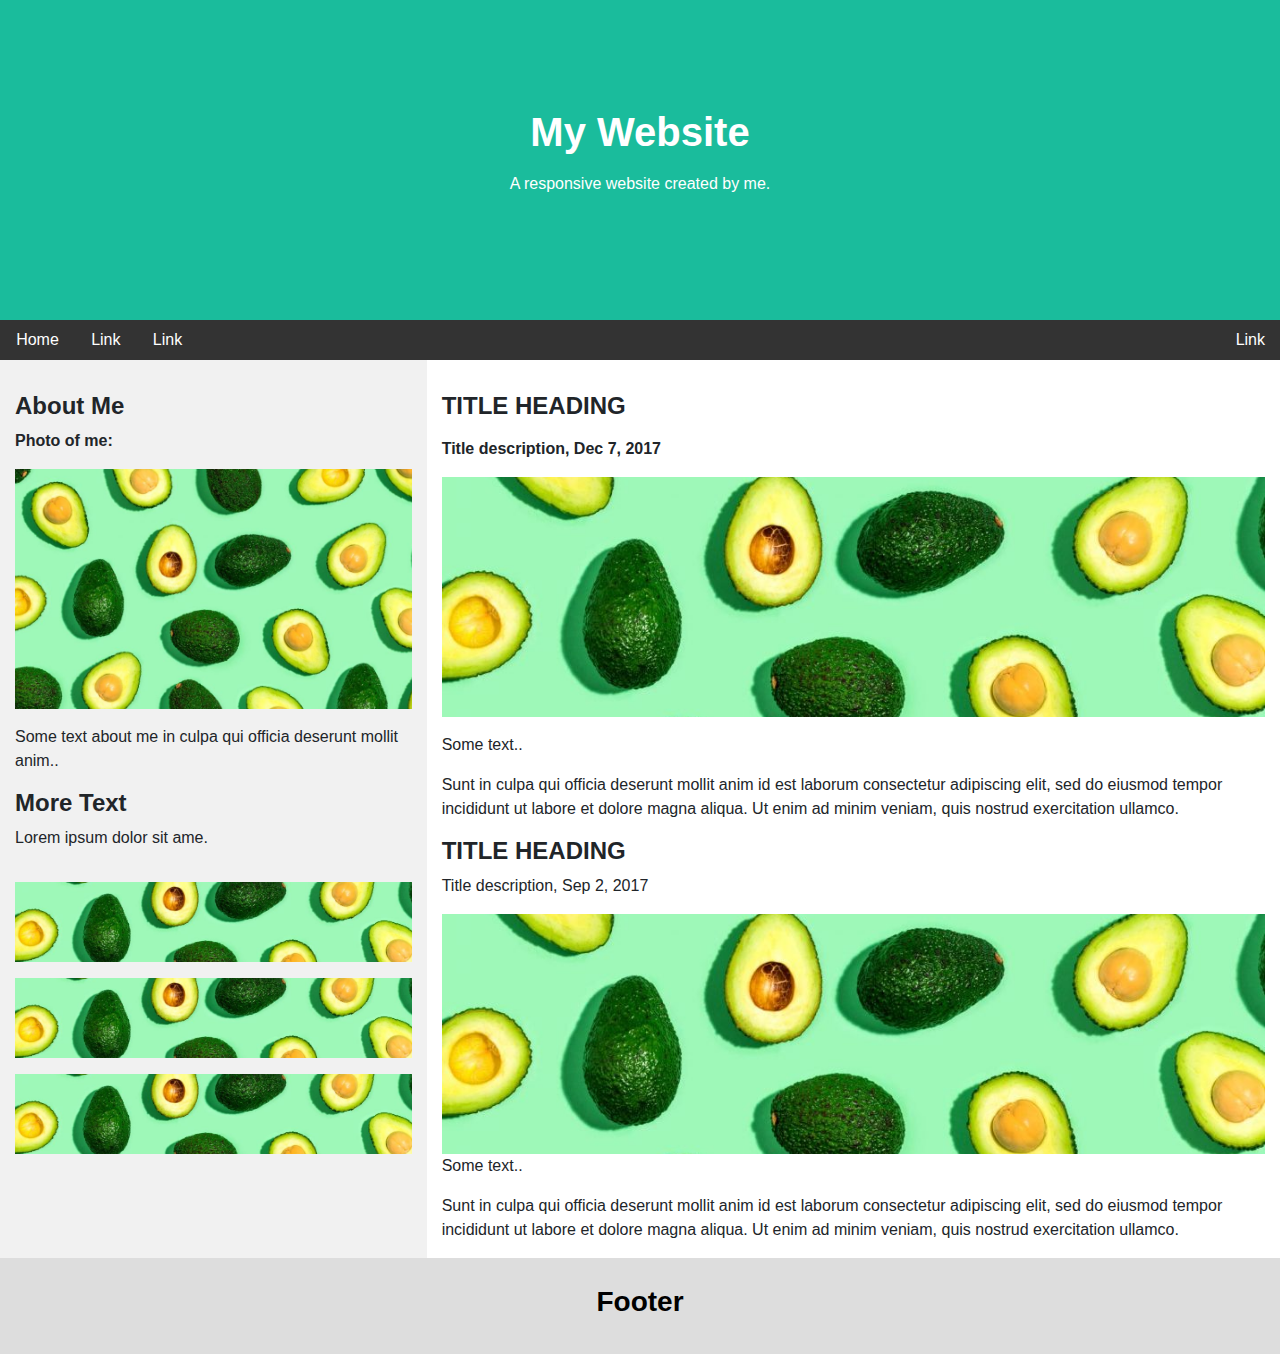
<file: Lab-Work/index.html>
<!doctype html>
<html lang="en">

<head>
    <title>Title</title>
    <meta charset="utf-8">
    <meta name="viewport" content="width=device-width, initial-scale=1, shrink-to-fit=no">
    <link rel="stylesheet" href="https://stackpath.bootstrapcdn.com/bootstrap/4.3.1/css/bootstrap.min.css"
        integrity="sha384-ggOyR0iXCbMQv3Xipma34MD+dH/1fQ784/j6cY/iJTQUOhcWr7x9JvoRxT2MZw1T" crossorigin="anonymous">
    <link rel="stylesheet" href="style.css">
</head>

<body>




    <script src="https://cdnjs.cloudflare.com/ajax/libs/jquery/3.4.1/jquery.min.js"></script>
    <script src="https://stackpath.bootstrapcdn.com/bootstrap/4.3.1/js/bootstrap.min.js"
        integrity="sha384-JjSmVgyd0p3pXB1rRibZUAYoIIy6OrQ6VrjIEaFf/nJGzIxFDsf4x0xIM+B07jRM"
        crossorigin="anonymous"></script>

    <script>
        $(document).ready(function () {
            function createElement(element, text, className, parent, attr, attrvalue) {
                let elem = document.createElement(element);
                $(elem).text(text);
                $(elem).addClass(className);
                $(elem).attr(attr, attrvalue)
                $(parent).append(elem);
            }
            function createElement2(element, text, className, parent, attr, attrvalue) {
                let elem = document.createElement(element);
                $(elem).text(text);
                $(elem).addClass(className);
                $(elem).attr(attr, attrvalue)
                document.getElementsByClassName(parent)[0].appendChild(elem);
            }

            createElement('header', null, 'hd-part', 'body');
            createElement('div', null, 'hd-p', 'header');
            createElement2('h1', 'My Website', 'hd-part-wrt1', 'hd-p');
            createElement2('p', 'A responsive website created by me.', 'hd-part-wrt2', 'hd-p');
            createElement('nav', null, 'nav-part row', 'body');
            createElement2('div', null, 'nav col-md-2', 'nav-part');
            createElement2('a', 'Home', 'link', 'nav', 'href', '#');
            createElement2('a', 'Link', 'link', 'nav', 'href', '#');
            createElement2('a', 'Link', 'link', 'nav', 'href', '#');
            createElement2('div', null, 'nav2 col-md-10', 'nav-part');
            createElement2('a', 'Link', 'link', 'nav2', 'href', '#');
            createElement('main', null, 'main-part container-fluid', 'body');
            createElement2('div', null, 'nese row', 'main-part');
            createElement2('aside', null, 'aside-part col-md-4', 'nese');
            createElement2('div', null, 'about-part', 'aside-part');
            createElement2('h4', 'About Me', null, 'about-part');
            createElement2('p', 'Photo of me:', null, 'about-part');
            createElement2('img', null, null, 'about-part', 'src', 'avocado.jpg');
            createElement2('p', 'Some text about me in culpa qui officia deserunt mollit anim..', null, 'about-part');
            createElement2('div', null, 'more-part', 'aside-part');
            createElement2('h4', 'More Text', null, 'more-part');
            createElement2('p', 'Lorem ipsum dolor sit ame.', null, 'more-part');
            createElement2('img', null, null, 'more-part', 'src', 'avocado.jpg');
            createElement2('img', null, null, 'more-part', 'src', 'avocado.jpg');
            createElement2('img', null, null, 'more-part', 'src', 'avocado.jpg');
            createElement2('div', null, 'main-wrt col-md-8', 'nese');
            createElement2('div', null, 'heading-1', 'main-wrt');
            createElement2('h4', 'TITLE HEADING', null, 'heading-1');
            createElement2('p', 'Title description, Dec 7, 2017', null, 'heading-1');
            createElement2('img', null, null, 'heading-1', 'src', 'avocado.jpg');
            createElement2('p', 'Some text..', null, 'heading-1');
            createElement2('p', 'Sunt in culpa qui officia deserunt mollit anim id est laborum consectetur adipiscing elit, sed do eiusmod tempor incididunt ut labore et dolore magna aliqua. Ut enim ad minim veniam, quis nostrud exercitation ullamco.', null, 'heading-1');
            createElement2('div', null, 'heading-2', 'main-wrt');
            createElement2('h4', 'TITLE HEADING', null, 'heading-1');
            createElement2('p', 'Title description, Sep 2, 2017', null, 'heading-2');
            createElement2('img', null, null, 'heading-2', 'src', 'avocado.jpg');
            createElement2('p', 'Some text..', null, 'heading-2');
            createElement2('p', 'Sunt in culpa qui officia deserunt mollit anim id est laborum consectetur adipiscing elit, sed do eiusmod tempor incididunt ut labore et dolore magna aliqua. Ut enim ad minim veniam, quis nostrud exercitation ullamco.', null, 'heading-2');
            createElement('footer', null, 'ft-part', 'body');
            createElement2('h3', 'Footer', null, 'ft-part');

        })
    </script>
</body>

</html>
</file>
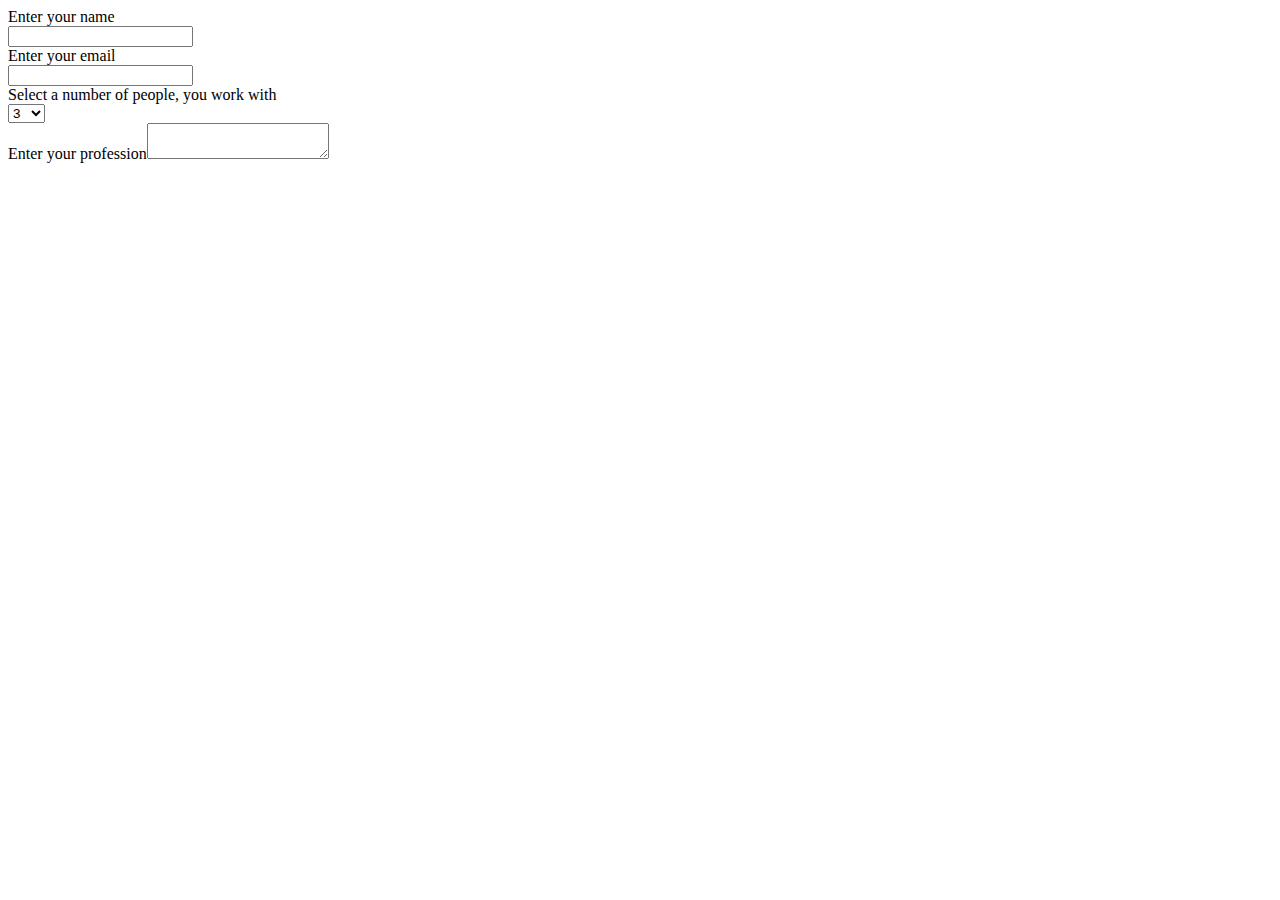
<file: OOP/index.html>
<!DOCTYPE html>
<html lang="en">

<head>
    <meta charset="UTF-8">
    <meta name="viewport" content="width=device-width, initial-scale=1.0">
    <meta http-equiv="X-UA-Compatible" content="ie=edge">
    <title>Document</title>
    <link rel="stylesheet" href="style.css">
</head>

<body>
    <script>
        let form = [
            {
                label: "Enter your name",
                inputname: { type: "text", classname: "name" }
            },
            {
                label: "Enter your email",
                inputname: { type: "text", classname: "email" }
            },
            {
                label: "Select a number of people, you work with",
                inputname: { type: "text", classname: "select" },
                options: ["3", "5", "7", "10"]
            },
            {
                label: "Enter your profession",
                inputname: { type: "textarea", classname: "textarea" },
            }
        ]

        for (let f in form) {
            let labels = document.createElement('label');
            labels.innerText = form[f].label;
            document.body.appendChild(labels);
            if (form[f].inputname.classname == "select") {
                let element = document.createElement("select");
                for (let k in form[f].options) {
                    let option = document.createElement("option");
                    option.text = form[f].options[k];
                    element.add(option);
                }
                document.body.appendChild(element);
            }
            else if (form[f].inputname.classname == "textarea") {
                let element1 = document.createElement("textarea");
                document.body.appendChild(element1);
            }
            else {
                let inputs = document.createElement('input');
                inputs.setAttribute('type', form[f].inputname.type);
                inputs.setAttribute('class', form[f].inputname.classname);
                document.body.appendChild(inputs);
            }
        }
    </script>
</body>

</html>
</file>
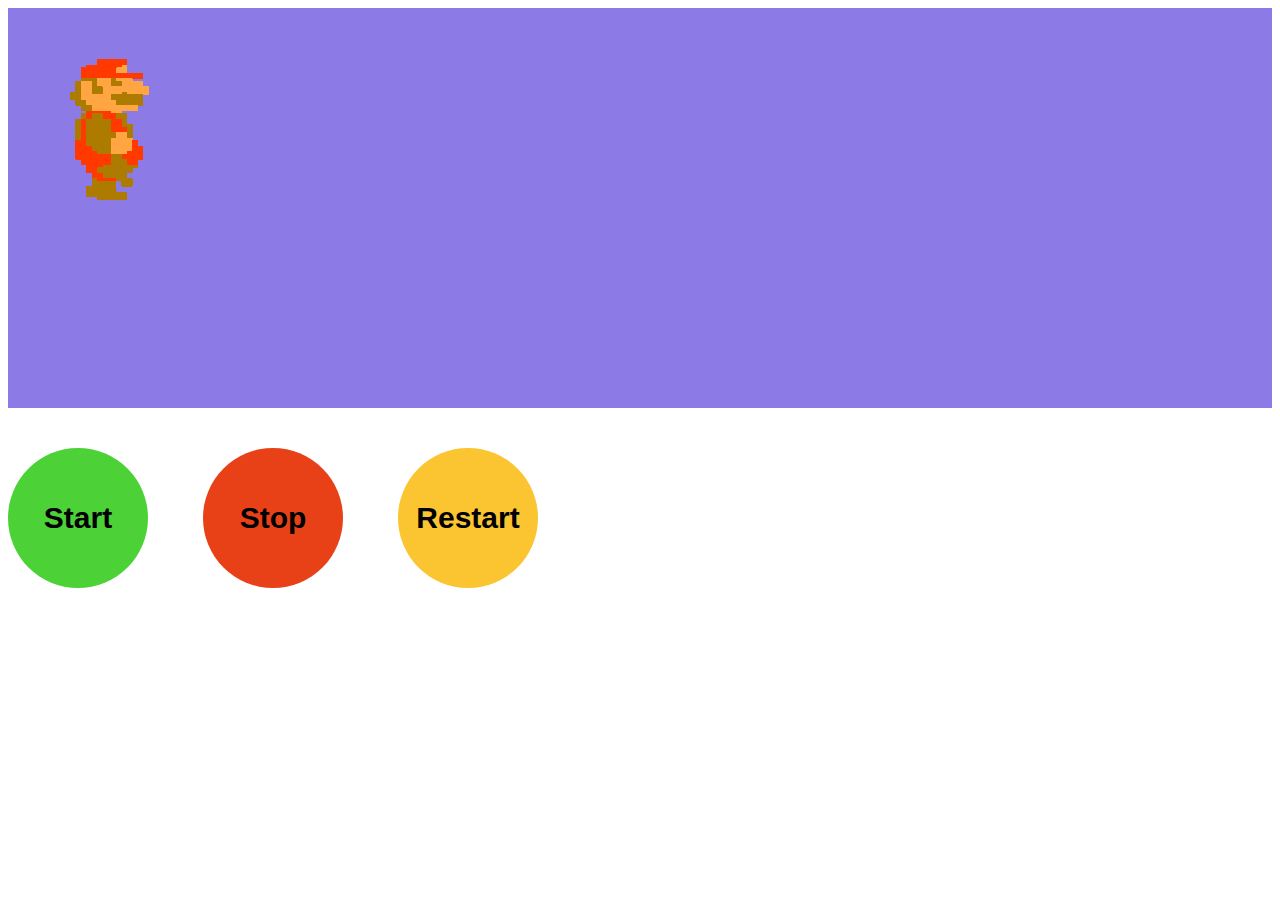
<file: Moving Car/car.html>
<!DOCTYPE html>
<html lang="en">

<head>
  <meta charset="UTF-8">
  <meta name="viewport" content="width=device-width, initial-scale=1.0">
  <meta http-equiv="X-UA-Compatible" content="ie=edge">
  <title>Document</title>
  <link rel="stylesheet" href="style.css">
  <style>
  </style>
</head>

<body>

  <script id="scr">
    let div = document.createElement("div");
    document.body.insertBefore(div, document.getElementById("scr"));
    div.className = "main"
    let div2 = document.createElement("div");
    document.body.insertBefore(div2, document.getElementById("scr"));
    let image = document.createElement("img");
    image.src = "mario.gif"
    image.style.height = "200px"
    image.style.marginLeft = 0;
    div.appendChild(image);
    let start = document.createElement("button");
    start.classList.add("btn");
    start.classList.add("btn-start");
    start.innerText = "Start";
    div2.appendChild(start);
    let stop = document.createElement("button");
    stop.classList.add("btn");
    stop.classList.add("btn-stop");
    stop.innerText = "Stop";
    div2.appendChild(stop);
    let restart = document.createElement("button");
    restart.classList.add("btn");
    restart.classList.add("btn-restart");
    restart.innerText = "Restart";
    div2.appendChild(restart);
    let interval = null;
    let isTrue = false;
    start.addEventListener("click", function () {
      if (!isTrue) {
        interval = setInterval(function () {
        let asdd = document.querySelector("img");
        let mg = parseInt(asdd.style.marginLeft);
        mg += 10;
        asdd.style.marginLeft = `${mg}px`  
        }, 100)
        isTrue=true;
        console.log(interval
        
        )
      }
    })
    stop.addEventListener("click", function () {
      clearInterval(interval);
      isTrue = false
    })
    restart.addEventListener("click", function () {
      isTrue=false;
      clearInterval(interval);
      let asdd = document.querySelector("img");
      asdd.style.marginLeft = 0;
    })
  </script>
</body>

</html>
</file>
<file: Lab-Work/style.css>
* {
  margin: 0;
  padding: 0;
  list-style: none;
}

a {
  text-decoration: none !important;
}

.hd-part {
  background-color: #1abc9c;
  height: 20em;
  display: -webkit-box;
  display: -ms-flexbox;
  display: flex;
  -webkit-box-pack: center;
      -ms-flex-pack: center;
          justify-content: center;
  -webkit-box-align: center;
      -ms-flex-align: center;
          align-items: center;
}

.hd-part .hd-p p {
  text-align: center;
  color: #ffffff;
  font-weight: 500;
  margin-top: 1em;
}

.hd-part .hd-p h1 {
  text-align: center;
  color: #ffffff;
  font-weight: bold;
}

.nav-part {
  position: -webkit-sticky;
  position: sticky;
  top: 0;
  background-color: #333333;
  height: 2.5em;
  z-index: 2;
  width: 100%;
  margin: 0;
}

.nav-part .nav {
  display: -webkit-box;
  display: -ms-flexbox;
  display: flex;
  -ms-flex-pack: distribute;
      justify-content: space-around;
  -webkit-box-align: center;
      -ms-flex-align: center;
          align-items: center;
}

.nav-part .nav a {
  color: #ffffff;
}

.nav-part .nav a:hover {
  color: #000;
  background-color: #f1f1f1;
}

.nav-part .nav2 {
  display: -webkit-box;
  display: -ms-flexbox;
  display: flex;
  -webkit-box-pack: end;
      -ms-flex-pack: end;
          justify-content: flex-end;
  -webkit-box-align: center;
      -ms-flex-align: center;
          align-items: center;
}

.nav-part .nav2 a {
  color: #ffffff;
}

.nav-part .nav2 a:hover {
  color: #000;
  background-color: #f1f1f1;
}

main {
  background-color: #f1f1f1;
}

main .aside-part {
  padding-top: 2em;
}

main .aside-part .about-part img {
  width: 100%;
  height: 15em;
  -o-object-fit: cover;
     object-fit: cover;
}

main .aside-part .about-part h4 {
  font-weight: 700;
}

main .aside-part .about-part p:nth-child(2) {
  font-weight: 600;
}

main .aside-part .about-part p:nth-child(4) {
  margin-top: 1em;
}

main .aside-part .more-part img {
  width: 100%;
  height: 5em;
  -o-object-fit: cover;
     object-fit: cover;
  margin-top: 1em;
}

main .aside-part .more-part h4 {
  font-weight: 700;
}

main .main-wrt {
  background-color: #fff;
  padding-top: 2em;
}

main .main-wrt .heading-1 p:nth-child(2) {
  font-weight: 600;
}

main .main-wrt .heading-1 h4 {
  font-weight: 700;
}

main .main-wrt .heading-1 p {
  margin-top: 1em;
}

main .main-wrt img {
  width: 100%;
  height: 15em;
  -o-object-fit: cover;
     object-fit: cover;
}

.ft-part {
  display: -webkit-box;
  display: -ms-flexbox;
  display: flex;
  -webkit-box-pack: center;
      -ms-flex-pack: center;
          justify-content: center;
  -webkit-box-align: center;
      -ms-flex-align: center;
          align-items: center;
  height: 6em;
  background-color: #ddd;
}

.ft-part h3 {
  font-weight: 700;
  color: #000;
}
/*# sourceMappingURL=style.css.map */
</file>
<file: OOP/style.css>
.name{
    display: block;
}
.email{
    display: block;
}
select{
    display: block;
}
.textarea{
    display: block;
}
</file>
<file: Moving Car/style.css>
.btn{
    height: 140px;
    border-radius: 100%;
    width: 140px;
    outline: none;
    margin-top: 40px;
    border: none;
    font-size: 30px;
    margin-right: 55px;
    font-weight: bold;
}
.btn:active{
    transform: translateY(10px);
}
.main{
    width: 100%;
    background-color: #8c7ae6;
    height: 400px;
}
.btn-start{
    background-color: #4cd137
}
.btn-stop{
    background-color: #e84118
}
.btn-restart{
    background-color: #fbc531
}
</file>
